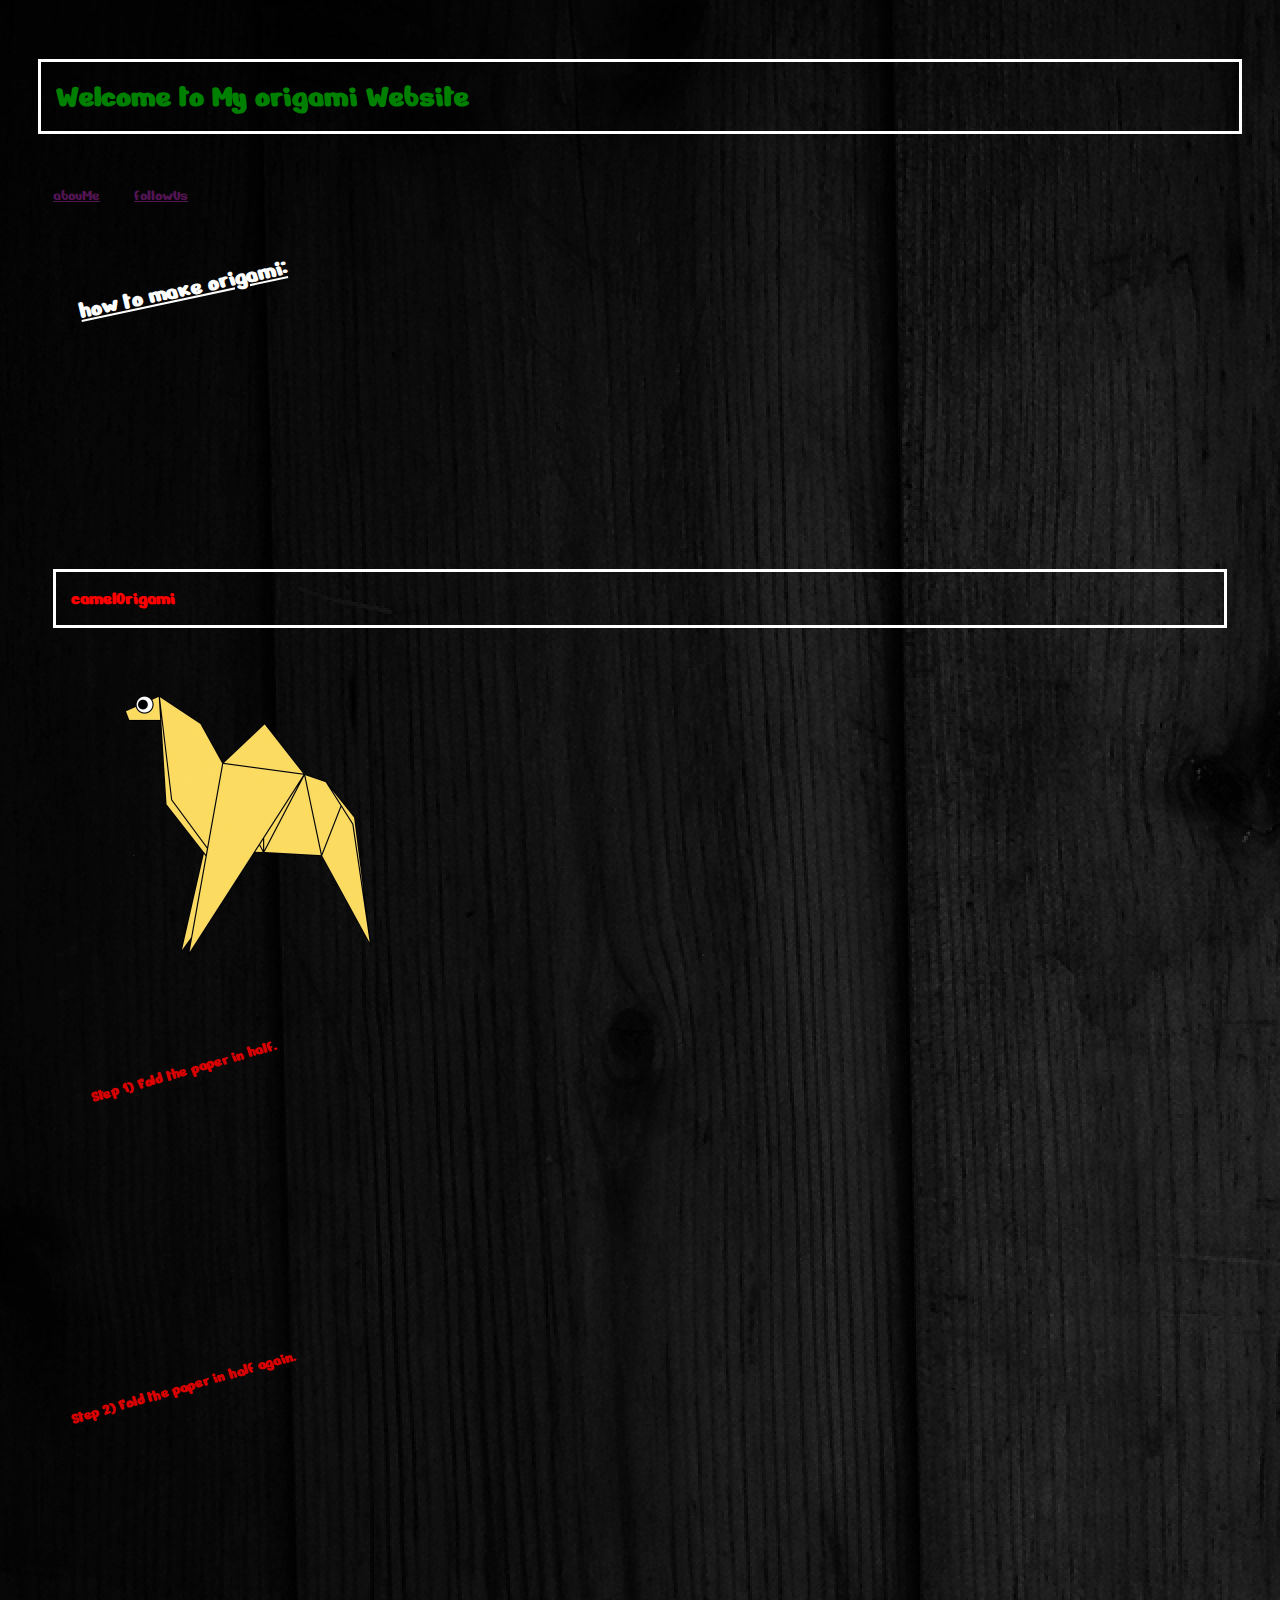
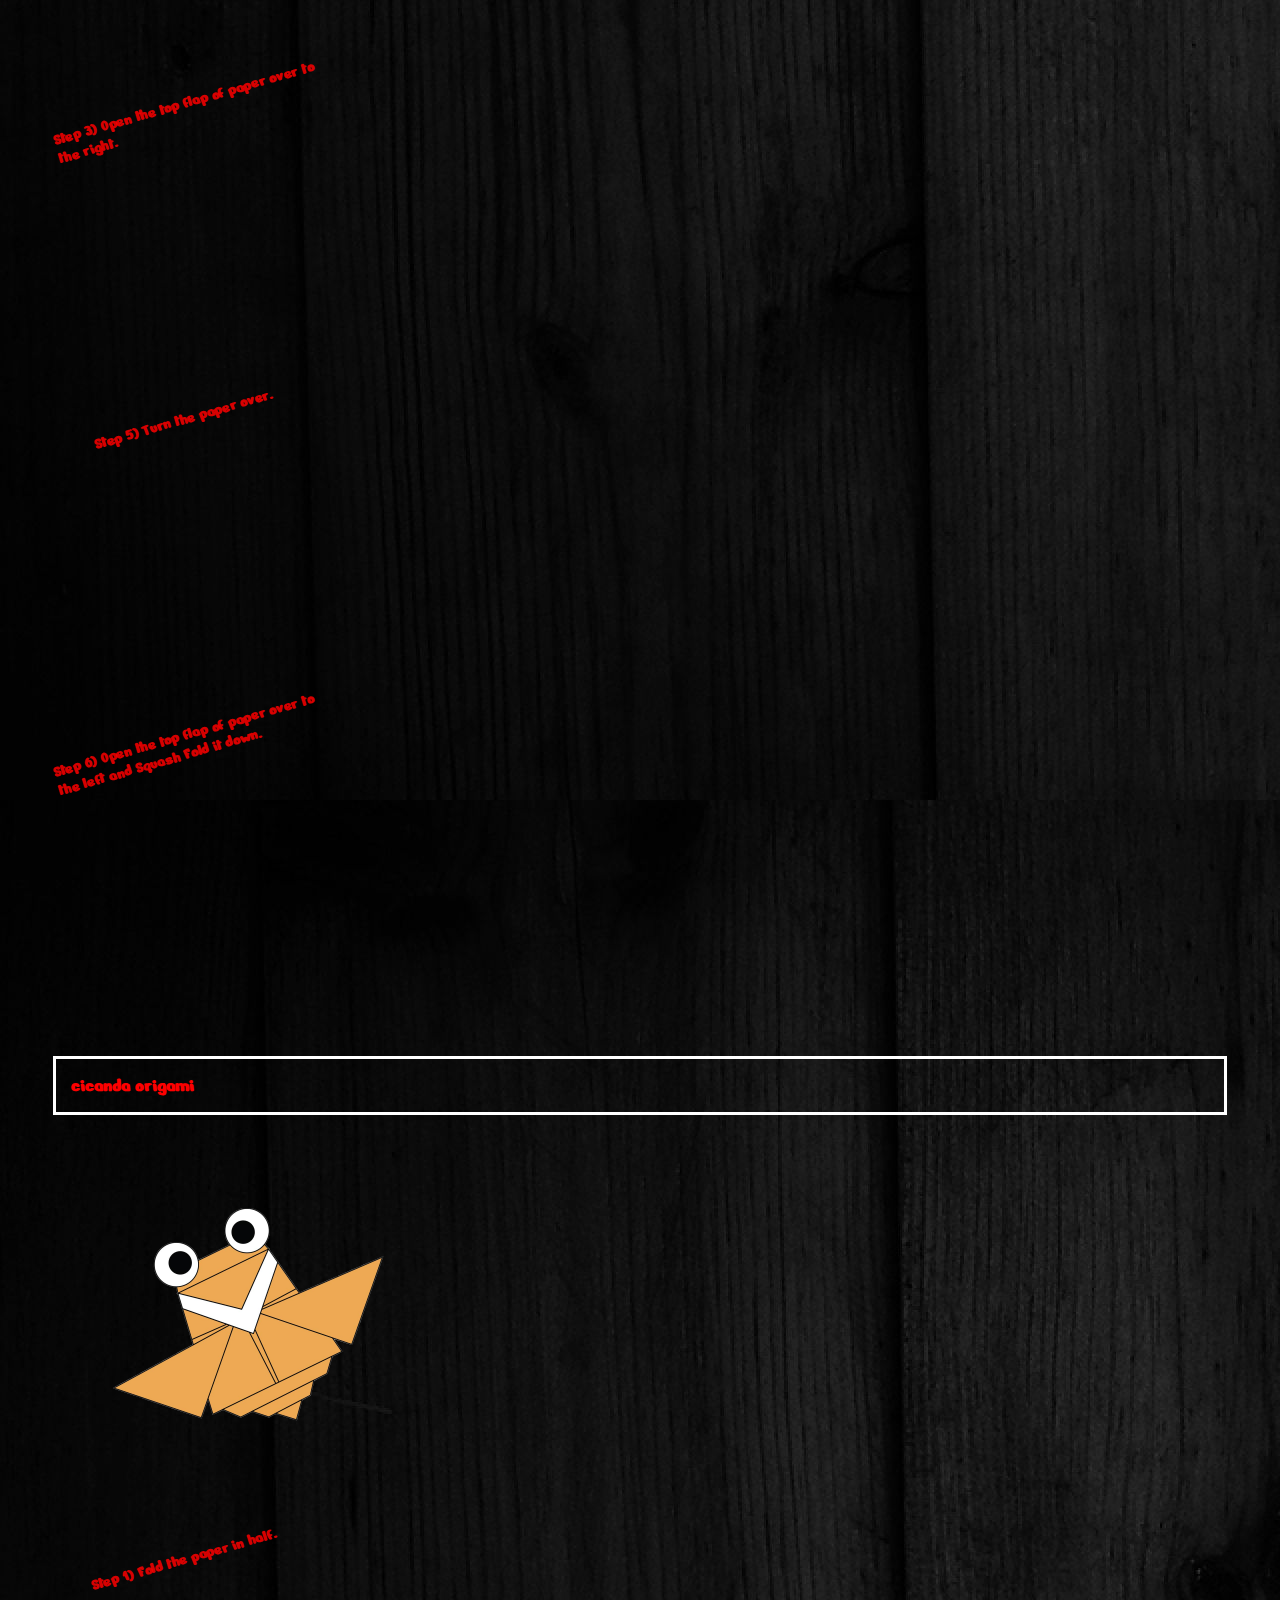
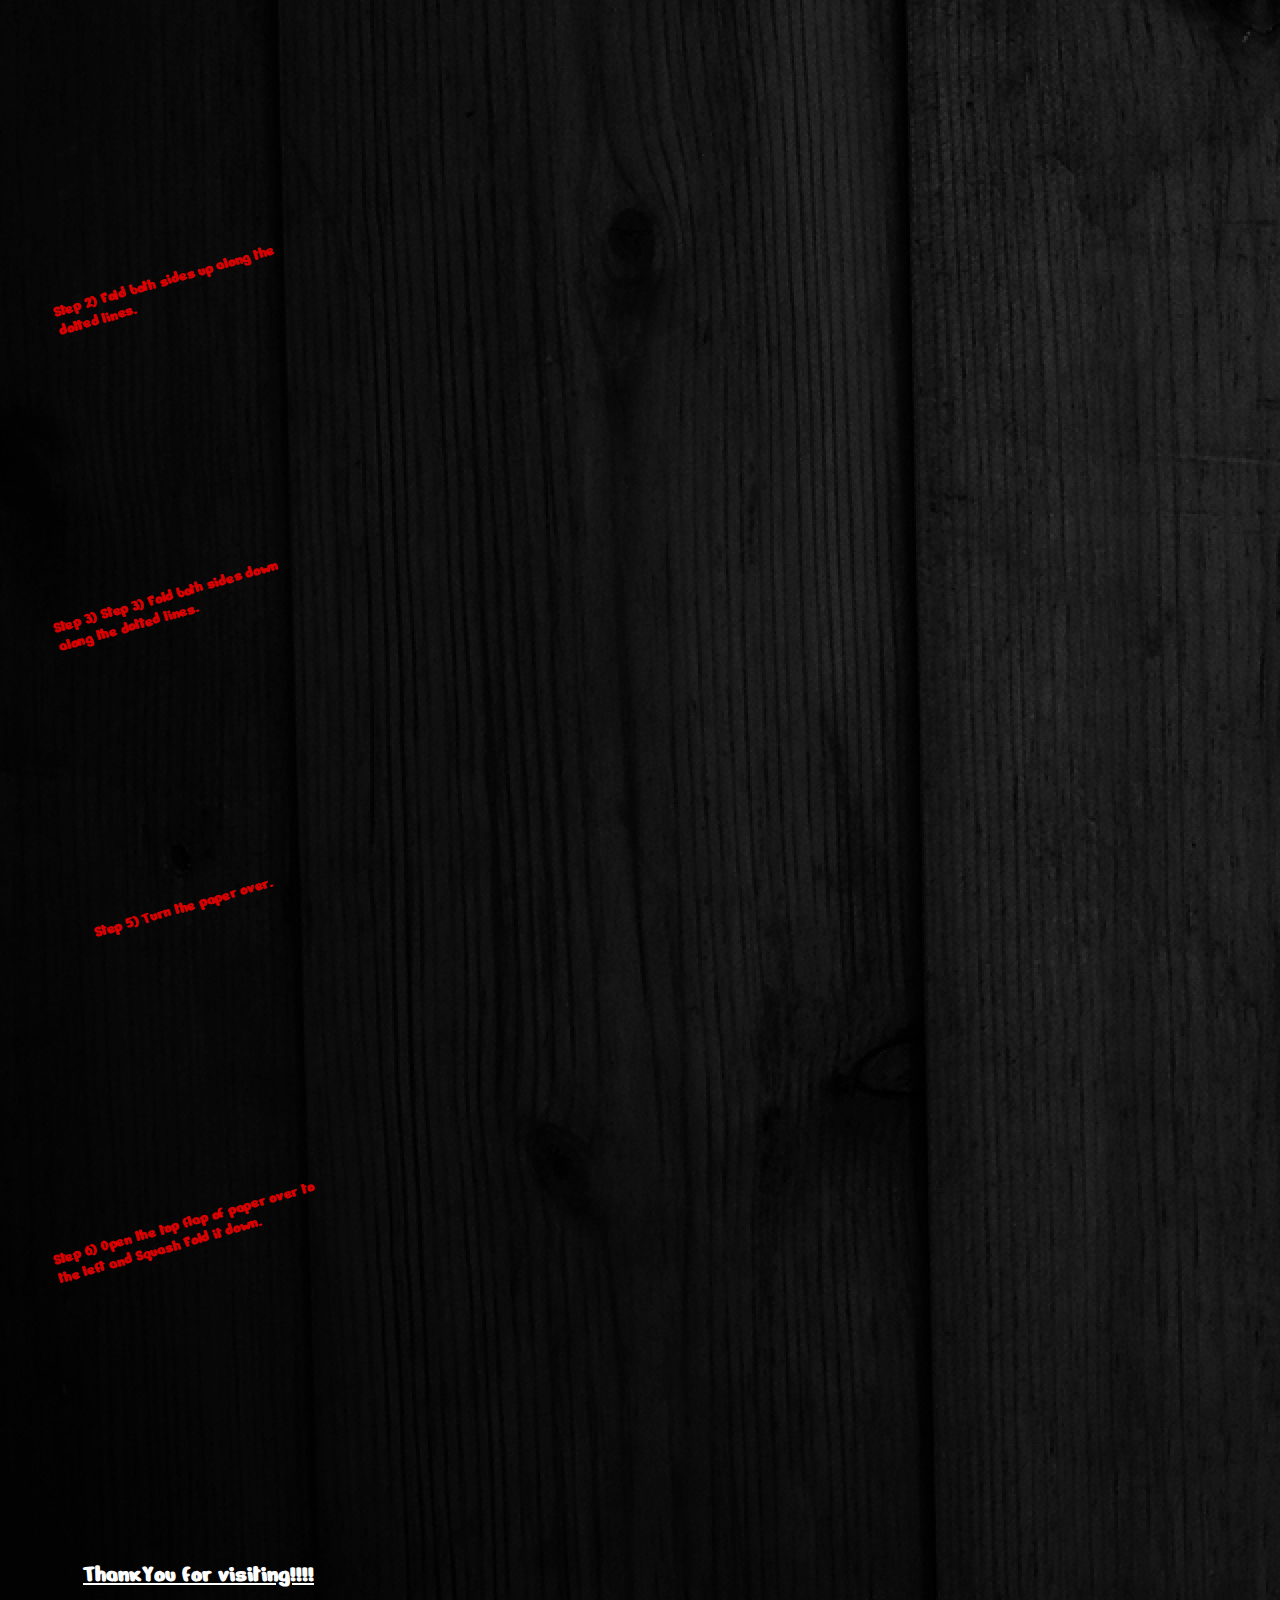
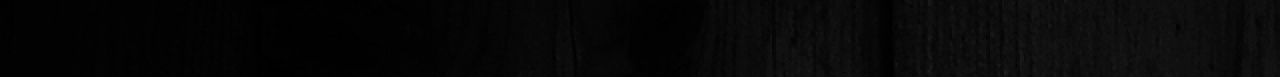
<file: index.html>
<!DOCTYPE html>
<html>

<head>

    <title>OrigamiWebsite</title>
    <link rel="stylesheet" type="text/css" href="style.css" />
    <link href="https://fonts.googleapis.com/css2?family=Nerko+One&display=swap" rel="stylesheet">

    <style>
    </style>
</head>

<body>

    <h1>Welcome to My origami Website</h2>
        <div class="head"></div>
        <a href="aboutUs.html">abouMe</a>
        <a href="FollowUS.html">followUs</a>
        </div>

        <div class="grid">

            <div class=how>
                <h2><U>how to make origami:</U></h2>
            </div>

            <h3>camelOrigami</h3>
            <div class="origami">
                <a href="http://origami.me/"><img src="camel.png" width="300" height="300" /></a>
            </div>

            <div class="step1">
                <p><b>Step 1) Fold the paper in half.</b></p>
                <p><b>Step 2) Fold the paper in half again.</b></p>
                <p><b>Step 3) Open the top flap of paper over to the right.</b></p>
                <p><b>Step 5) Turn the paper over.</b></p>
                <p><b>Step 6) Open the top flap of paper over to the left and Squash Fold it down.</b></p>
            </div>
            <h3>cicanda origami</h3>
            <div class="origami">
                <a href="http://origami.me/flying-cicada/"><img src="cicada.png" width="300" height="300" /></a>
            </div>
            
                <div class="step2">
                    <p><b>Step 1) Fold the paper in half.</b></p>
                    <p><b>Step 2) Fold both sides up along the dotted lines.</b></p>
                    <p><b>Step 3) Step 3) Fold both sides down along the dotted lines.</b></p>
                    <p><b>Step 5) Turn the paper over.</p></b>
                    <p><b>Step 6) Open the top flap of paper over to the left and Squash Fold it down.</p></b>
                </div>
                <h2><u>ThankYou for visiting!!!!</u></h3>

            </div>
</body>













</html>
</file>
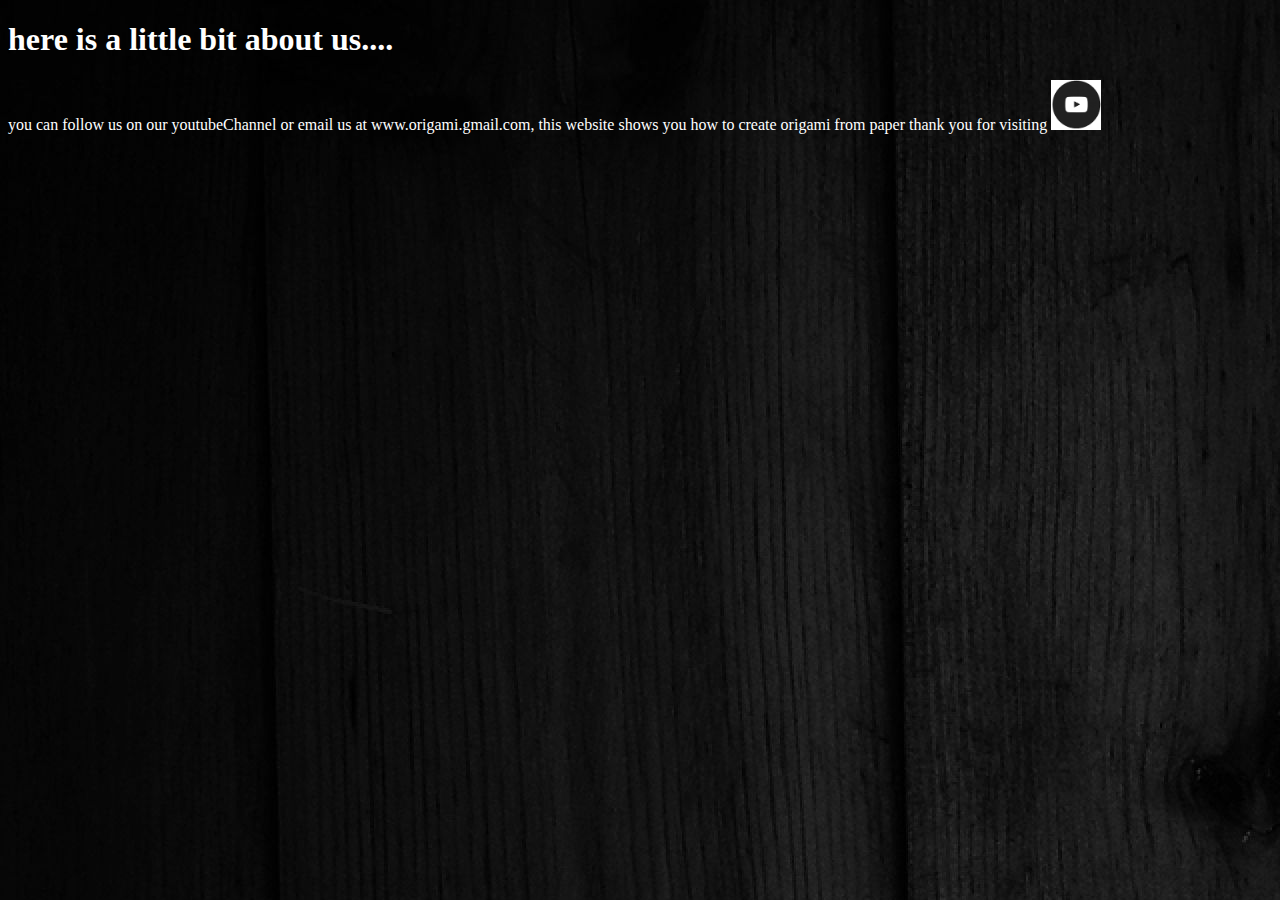
<file: aboutUs.html>
<!DOCTYPE html>
<html>

<head>

<title>AboutUs</title>

<link rel="stylesheet" type="text/css" href="style2.css" />

<style>
</style>

</head>

<h1>here is a little bit about us....</h1>

<p2> you can follow us on our youtubeChannel or email us at www.origami.gmail.com,</p2>
<p2>this website shows you how to create origami from paper thank you for visiting</p2>
<a href= "https://www.youtube.com/watch?v=GmwxXWCBjCc"><img src="youtube.png" width= "50" height="50">









</html>
</file>
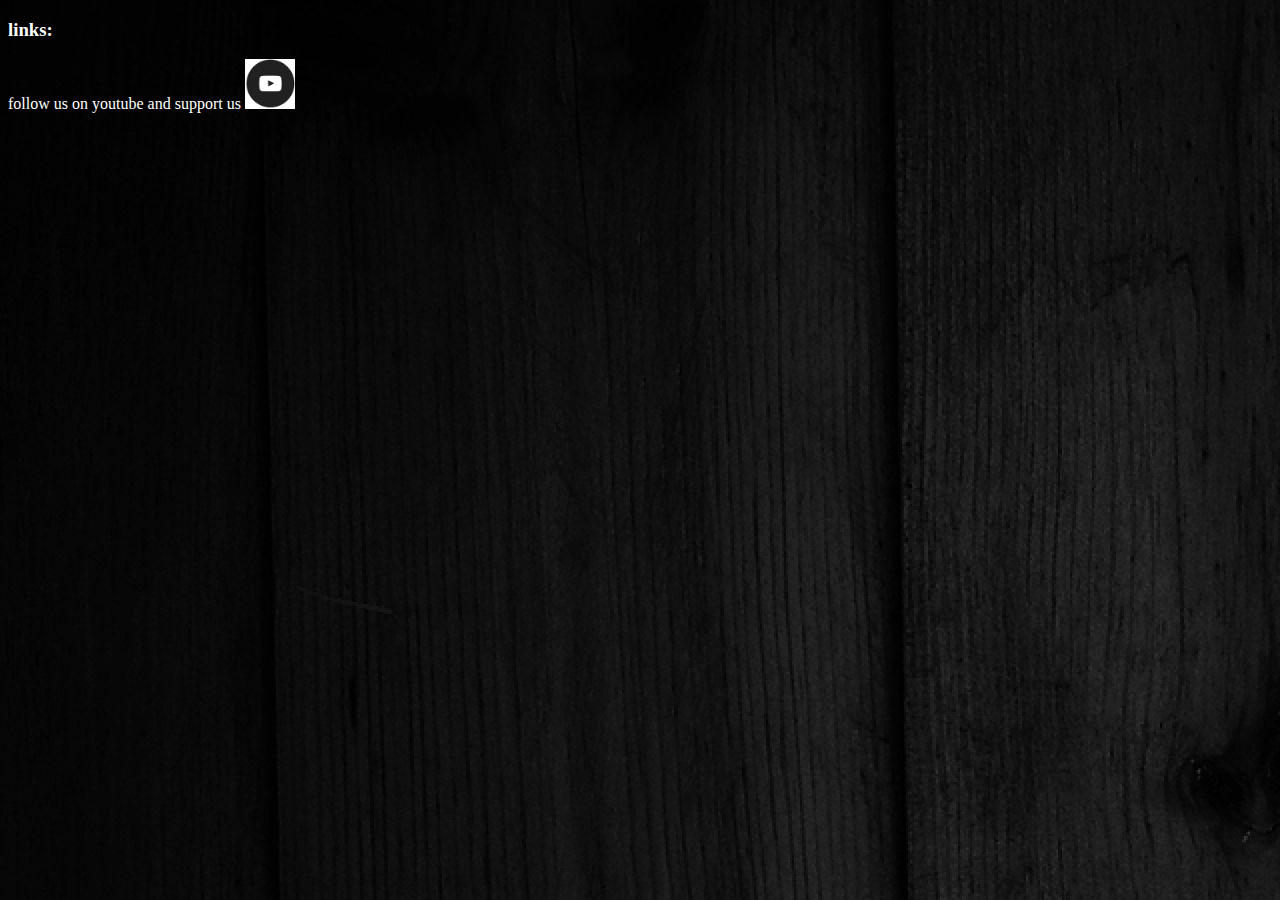
<file: FollowUS.html>
<!DOCTYPE html>
<html>

<head>

<title>follow us</title>
<link rel="stylesheet" type="text/css" href="style3.css" />
<style>
</style>
</head>

<h3> links: </h3>

<p2>follow us on youtube and support us</p2>

<a href= "https://www.youtube.com/watch?v=GmwxXWCBjCc"><img src="youtube.png" width= "50" height="50">

    
</html>
</file>
<file: style.css>
p {

    color: #ff0000d8
}

h1 {

    border: solid;
    border-color: #ffffff
} 

h3 {

    color: #fd0000
}

h3 {

    border: solid;
    border-color: #ffffff
}

h1{


color: #008000


}

*{

font-family: 'Nerko One', cursive;
padding: 15px;
font-weight: 10000;

}  

.head{

display: flex;
justify-content: space-between;
flex-wrap: wrap;
flex-direction: row;

}

.grid{

color: #ffffff;

}

.step1{

color: #ff0000;
border-color: white
}

.step2{

border-color: #ffffff;

}

body{

background-image: url("download.jpg") ;

}

p{
  
 display: flex;
 justify-content: space-around;
 flex-direction: row;
 width: 300px;
 height:300px;
 padding: 0px;
 transform: rotate(-16deg);
}

.how{

transform: rotate(-12deg);
width:  300px;
height: 300px;

}

a:visited{

color: red

}

a:link{

color: rgb(82, 20, 82)

}

a:hover{

color: white

}

.origami:hover{

transform: scale(1.1)

}
</file>
<file: style2.css>
body{

background-image: url("download.jpg")

}

*{

color:  #ffffff

}
</file>
<file: style3.css>
body{

background-image: url("download.jpg");
color: #ffffff
}
</file>
